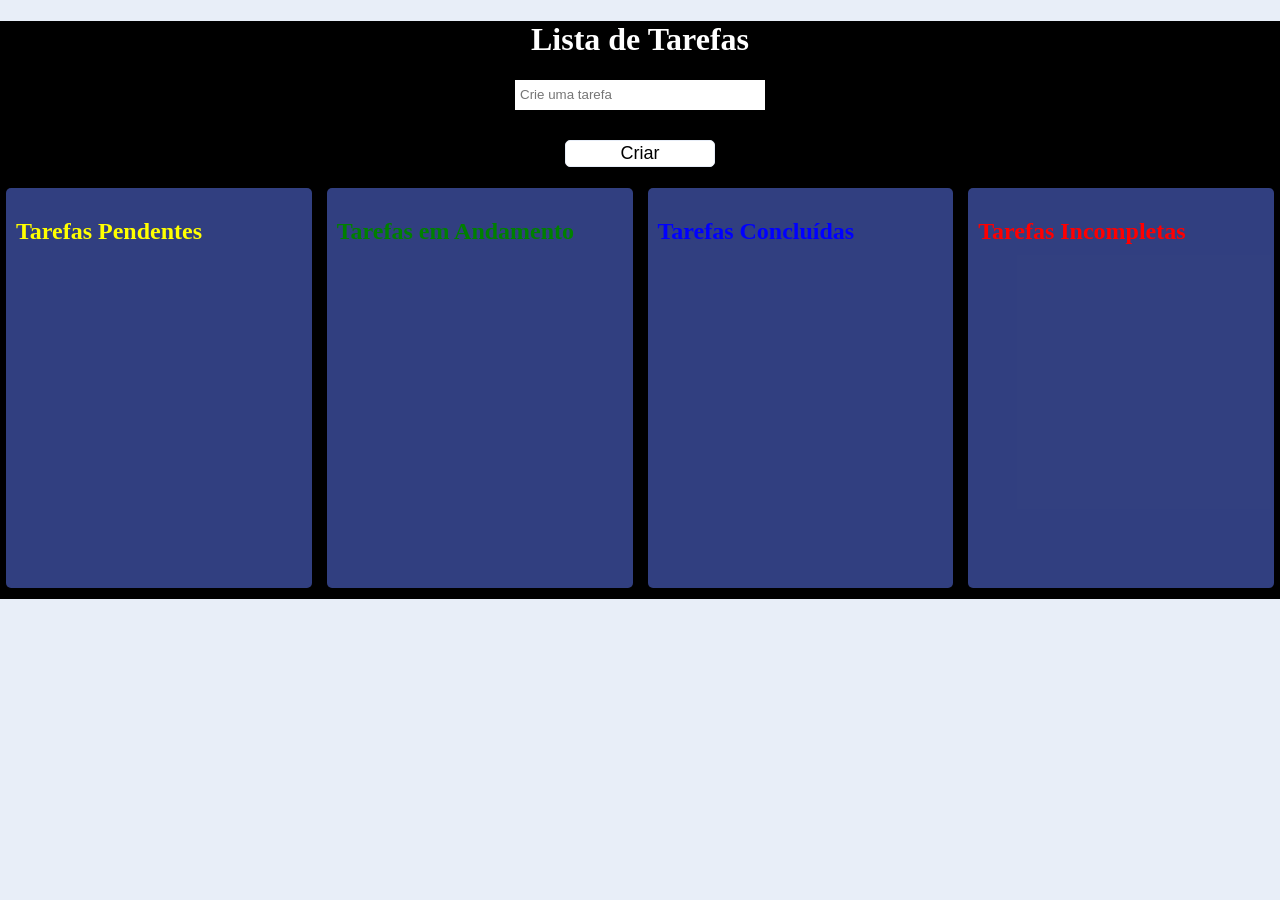
<file: index.html>
<!DOCTYPE html>
<html lang="pt-BR">
<head>
  <meta charset="UTF-8">
  <meta name="viewport" content="width=device-width, initial-scale=1.0">
  <title>Meu site</title>
  <link rel="stylesheet" href="./assets/css/site.css">
  <script src="./assets/js/index.js" defer></script>
</head>
<body>
  <main class="all">
    <h1>Lista de Tarefas</h1>
    <form class="forms" action="" method="get" autocomplete="off">
      <input id="tarefas-usuario" type="text" placeholder="Crie uma tarefa">

      <div class="comand">
        <button class="botao" type="button">Criar</button>
      </div>
      
      <!-- <div class="comanda">
        <button class="reset" type="submit">resetar</button>
      </div> -->
    </form>
  <section class="board-tasks">
    <div class="taskPen">
      <h2 class="h2Pen">Tarefas Pendentes</h2>
    </div>

    <div class="taskExe">
      <h2 class="h2Exe">Tarefas em Andamento</h2>
    </div>

    <div class="concTask">
      <h2 class="h2Conc">Tarefas Concluídas</h2>
    </div>

    <div class="taskInc">
      <h2 class="h2Inc">Tarefas Incompletas</h2>
    </div>
  </section>
  <!-- <footer class="rodape"></footer> -->
  </main>
</body>
</html>
</file>
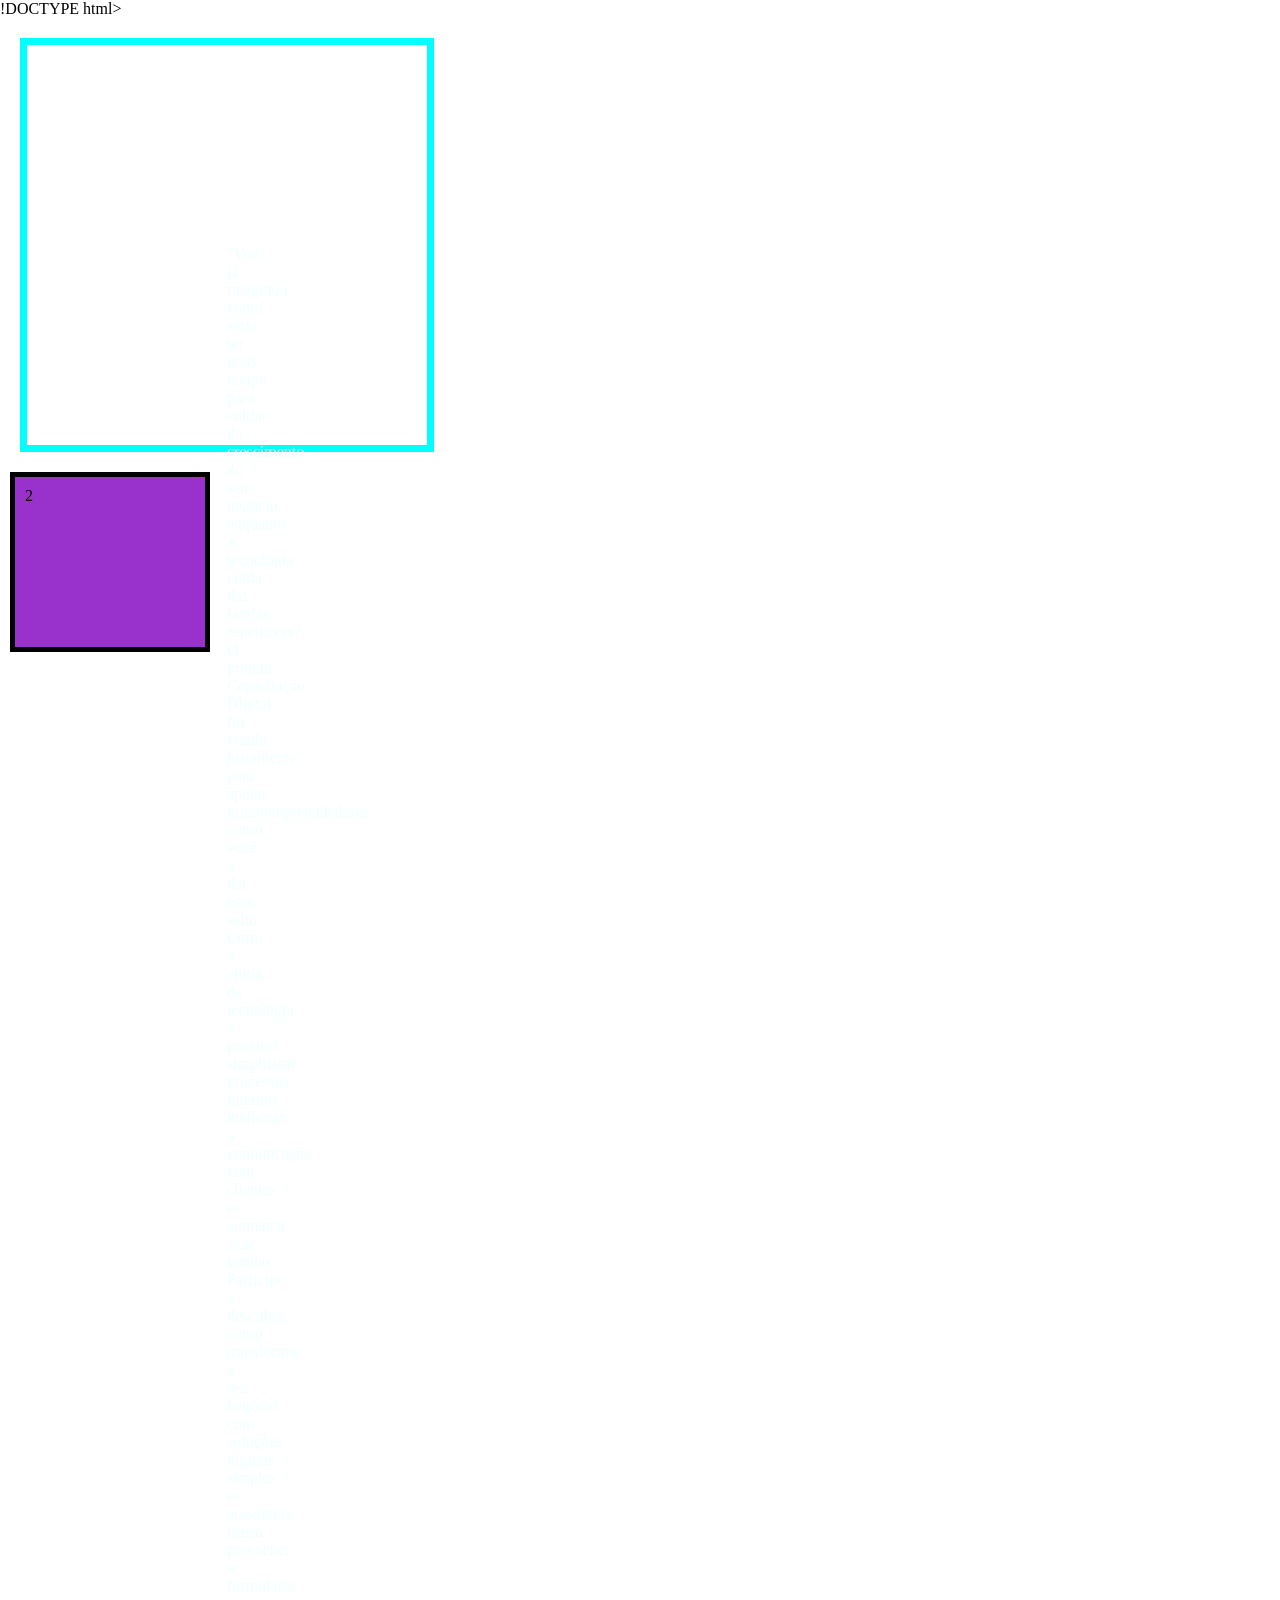
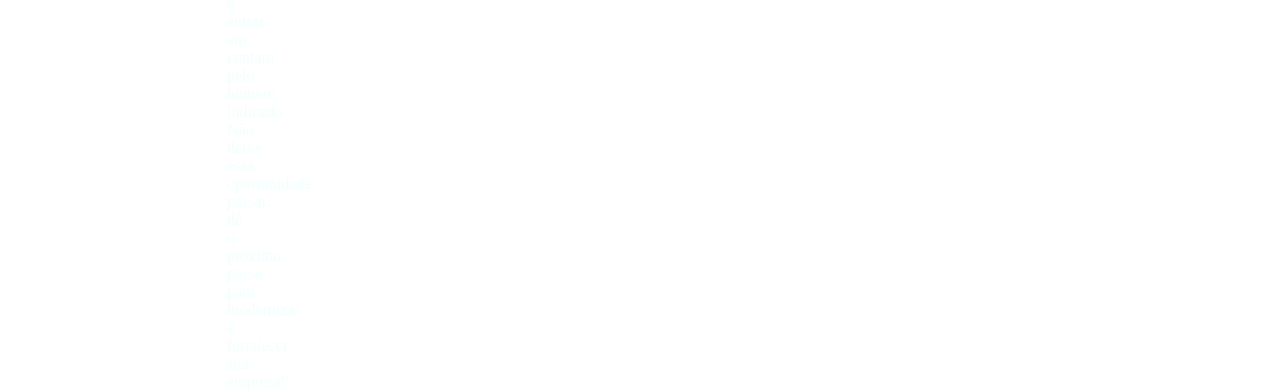
<file: aula_html/BoxModel.html>
<!-- Aprendendo Css box model, utilizando e modificando as boxes da página -->
!DOCTYPE html>
<html lang="pt-Br">
<head>
    <meta charset="UTF-8">
    <meta name="viewport" content="width=device-width, initial-scale=1.0">
    <title>Document</title>

    <style>
      * {
        margin: 0;
        padding: 0;
        box-sizing: border-box;
      }

      
      .section-one {
        background-image: url(https://template.canva.com/EAEvfjdIStk/1/0/1600w-PIa07NDoI20.jpg);
        background-size: cover;
        background-position: center;
        color: azure;
        width: 400px;
        padding: 200px;
        height: 295px;
        margin: 20px;
        border-width: 7px;
        border-style: solid;
        border-bottom-color: aqua;
        border-top-color: aqua;
        border-left-color: aqua;
        border-right-color: aqua;
      }
      
      .section-two {
        background: darkorchid;
        border: 5px solid black;
        width: 200px;
        padding: 10px;
        height: 180px;
        margin: 10px;
      }
    </style>
</head>
<body>
    <section class="section-one">"Você já imaginou como seria ter mais tempo para cuidar do crescimento do seu negócio, 
      enquanto a tecnologia cuida das tarefas repetitivas? O projeto Capacitação Digital foi criado justamente para apoiar microempreendedores como você a dar esse salto. 
      Com a ajuda da tecnologia, é possível simplificar processos internos, melhorar a comunicação com clientes e aumentar suas vendas.
      Participe e descubra como transformar o seu negócio com soluções digitais simples e acessíveis. 
      Basta preencher o formulário e entrar em contato pelo número indicado.
      Não deixe essa oportunidade passar: dê o próximo passo para modernizar e fortalecer sua empresa!"</section>
    
    <section class="section-two">2
        <h1>

        </h1>
    </section>
</body>
</html>
</file>
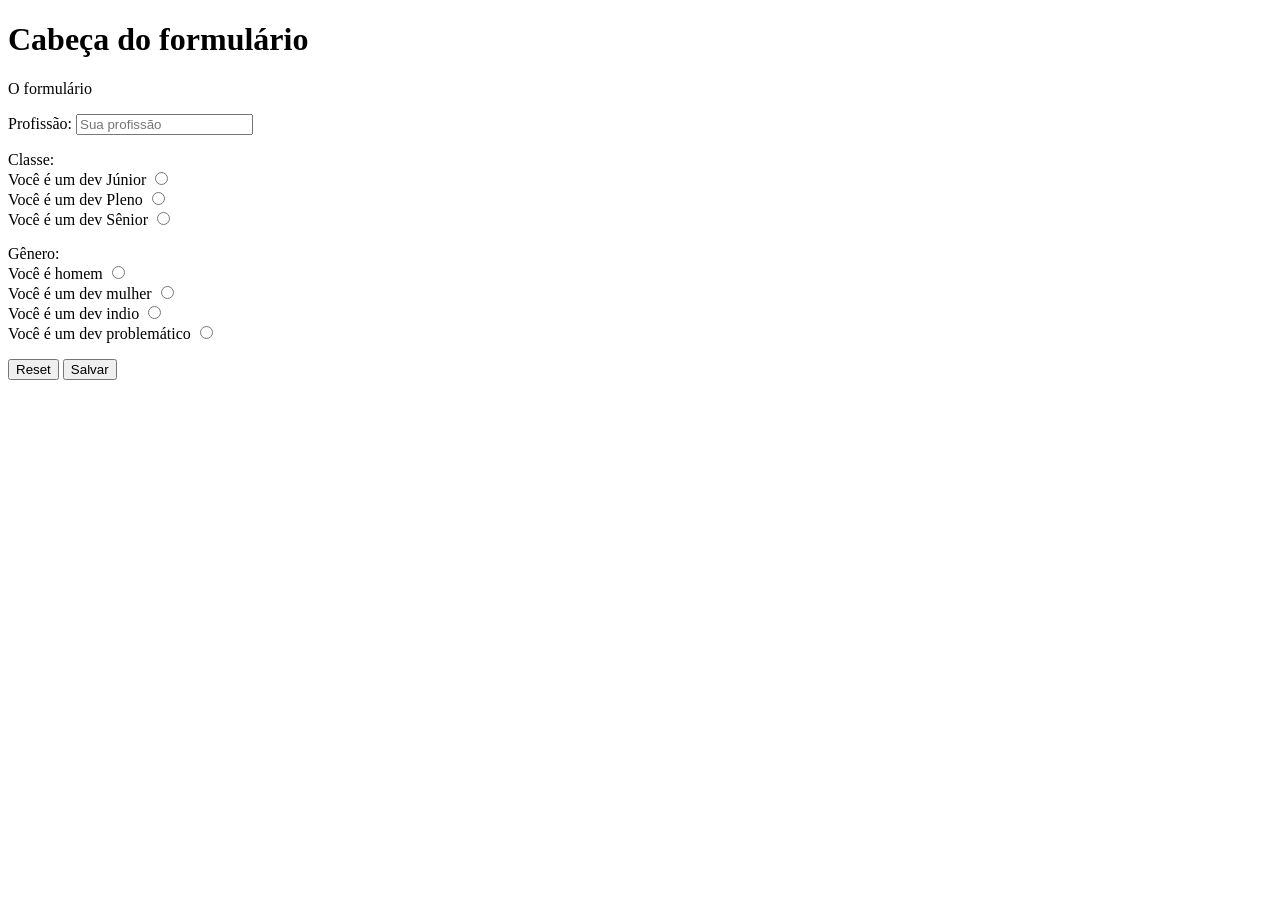
<file: aula_html/Forms.html>
<!-- Formulários e input -->
<!DOCTYPE html>
<html lang="pt-BR">
<head>
    <meta charset="UTF-8">
    <meta name="viewport" content="width=device-width, initial-scale=1.0">
    <title>Document</title>

    <style>
        label {
            cursor: pointer;
        }
    </style>
</head>
<body>
    <form action="#" method="get" target="_blank">
        <h1>Cabeça do formulário</h1>
        <p>O formulário</p>
        <p>
            <label for="form">Profissão:</label>
            <input type="text" id="form" name="profissão" 
            placeholder="Sua profissão" required>
        </p>
        <p>
            Classe:<br>
            <label for="Junior">Você é um dev Júnior</label>
            <input type="radio" value="Junior" id="Junior" name="Classe"><br>
            <label for="Pleno">Você é um dev Pleno</label>
            <input type="radio" value="Pleno" id="Pleno" name="Classe"><br>
            <label for="Sênior">Você é um dev Sênior</label>
            <input type="radio" value="Sênior" id="Sênior" name="Classe"><br>
        </p>
        <p>
            Gênero:<br>    
            <label for="homem">Você é homem</label>
            <input type="radio" value="homem" id="homem" name="genero"><br>
            <label for="mulher">Você é um dev mulher</label>
            <input type="radio" value="mulher" id="mulher" name="genero"><br>
            <label for="indio">Você é um dev indio</label>
            <input type="radio" value="indio" id="indio" name="genero"><br>
            <label for="problemático">Você é um dev problemático</label>
            <input type="radio" value="problemático" id="problemático " name="genero">

        </p>
        <p>
            <button type="reset">Reset</button>
            <button type="submit">Salvar</button>
        </p>
    </form>
</body>
</html>
</file>
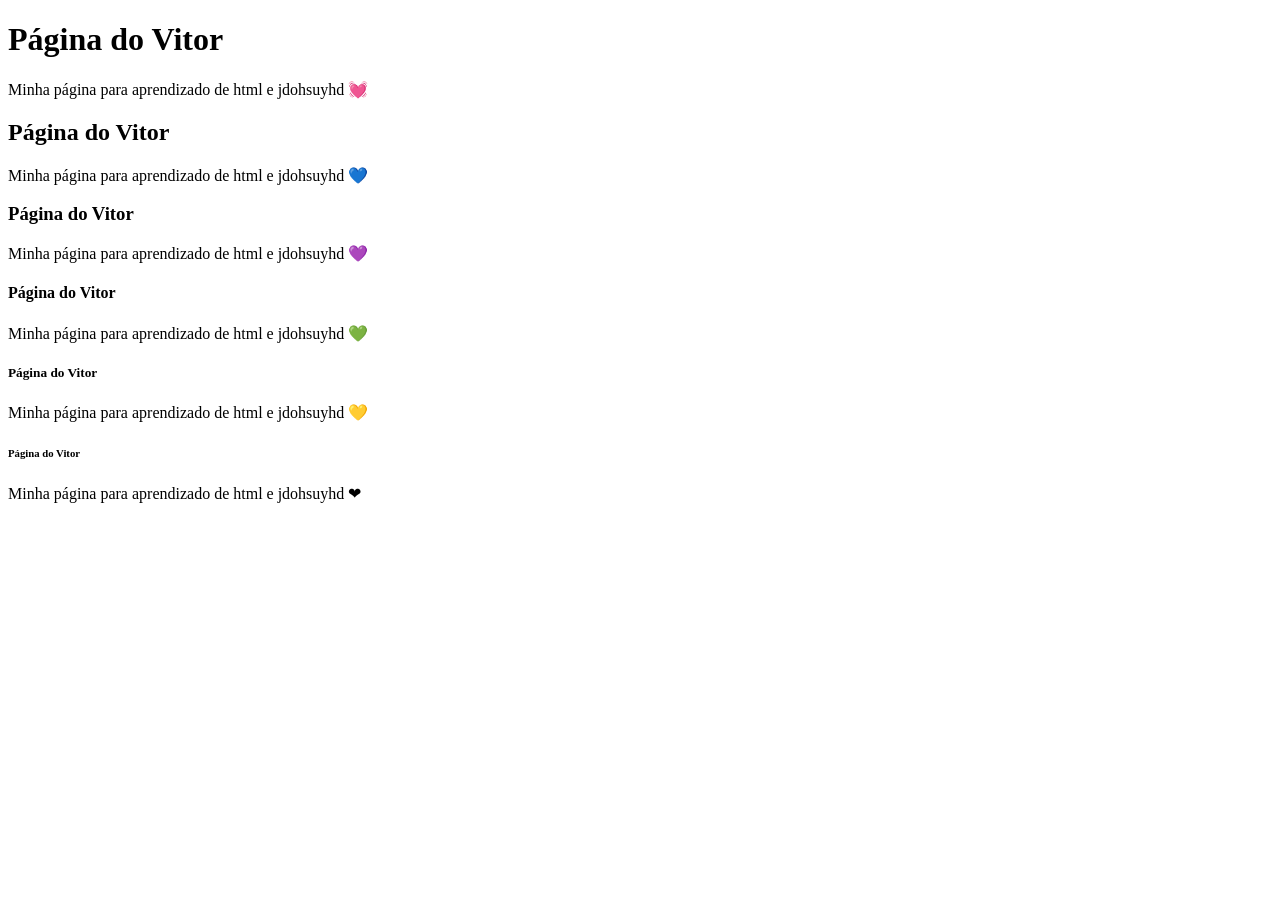
<file: aula_html/Head.html>
<!-- Aula de heading e a importância da sua hierarquia -->
<!DOCTYPE html>
<html lang="pt-BR">
<head>
  <meta charset="UTF-8">
  <meta name="viewport" content="width=device-width, initial-scale=1.0">
  <title>Minha Página</title>
</head>
  <body>
    <h1>Página do Vitor</h1>
      <p>Minha página para aprendizado de html e jdohsuyhd 💓</p>
    <h2>Página do Vitor</h2>
      <p>Minha página para aprendizado de html e jdohsuyhd 💙</p>
    <h3>Página do Vitor</h3>
      <p>Minha página para aprendizado de html e jdohsuyhd 💜</p>
    <h4>Página do Vitor</h4>
      <p>Minha página para aprendizado de html e jdohsuyhd 💚</p>
    <h5>Página do Vitor</h5>
      <p>Minha página para aprendizado de html e jdohsuyhd 💛</p>
    <h6>Página do Vitor</h6>
      <p>Minha página para aprendizado de html e jdohsuyhd ❤</p>
</body>
</html>
</file>
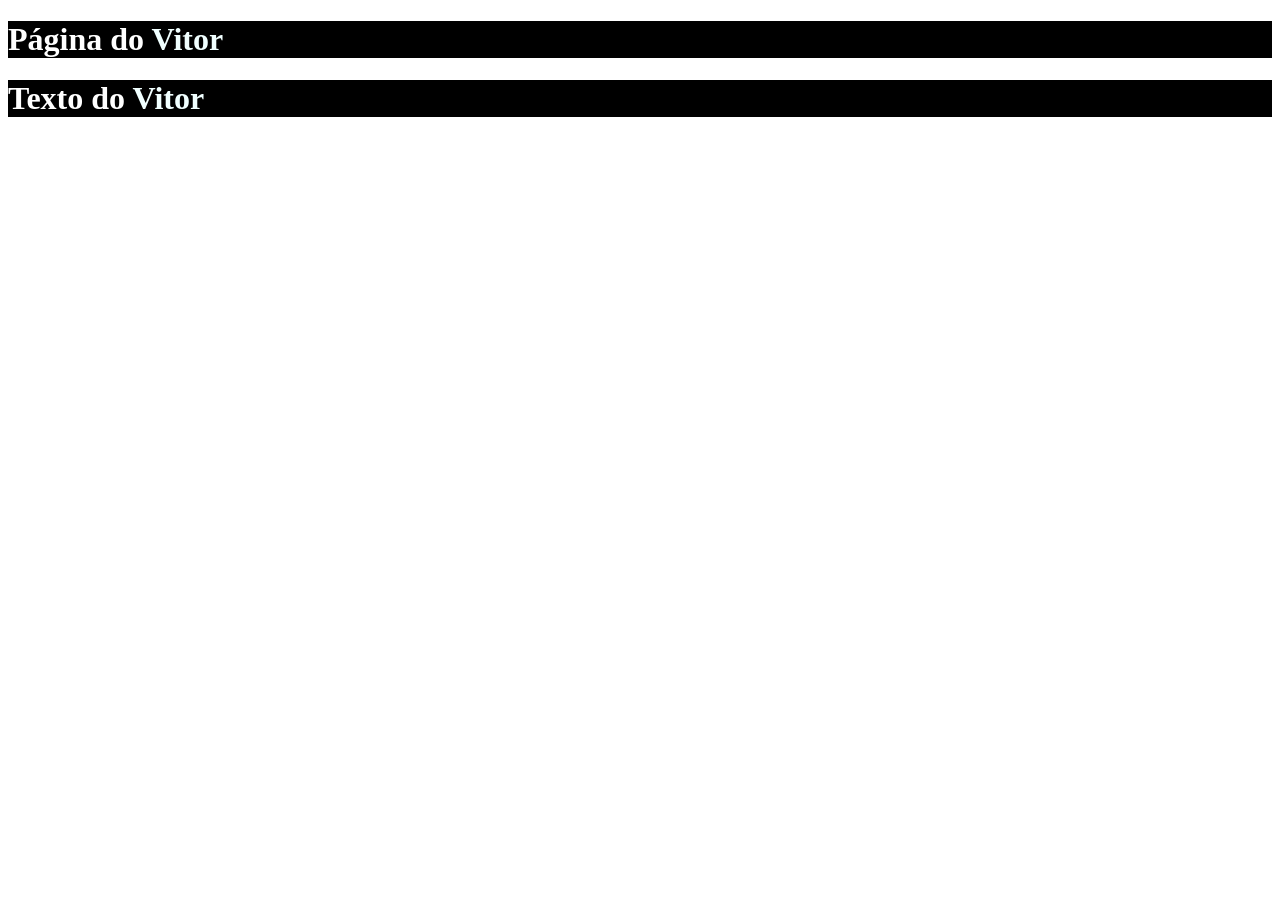
<file: aula_html/Id&Class.html>
<!-- Aula de id e class, ensino a especificar componente a ser modificado -->
<!DOCTYPE html>
<html lang="pt-BR">
<head>
  <meta charset="UTF-8">
  <meta name="viewport" content="width=device-width, initial-scale=1.0">
  <title>Minha Página</title>

<style>
  h1 {
    color: white;
    background: black;
  }

  .bold {
    color: azure;
  }
</style>

</head>
  <body>
    <h1 id="1" class="Fundo-preto cor branca">
      Página do <b class="bold">Vitor</b>
    </h1>
    <h1 id="cabecalho-2">
      Texto do <b class="bold">Vitor</b>
    </h1>
  </body>
</html>
</file>
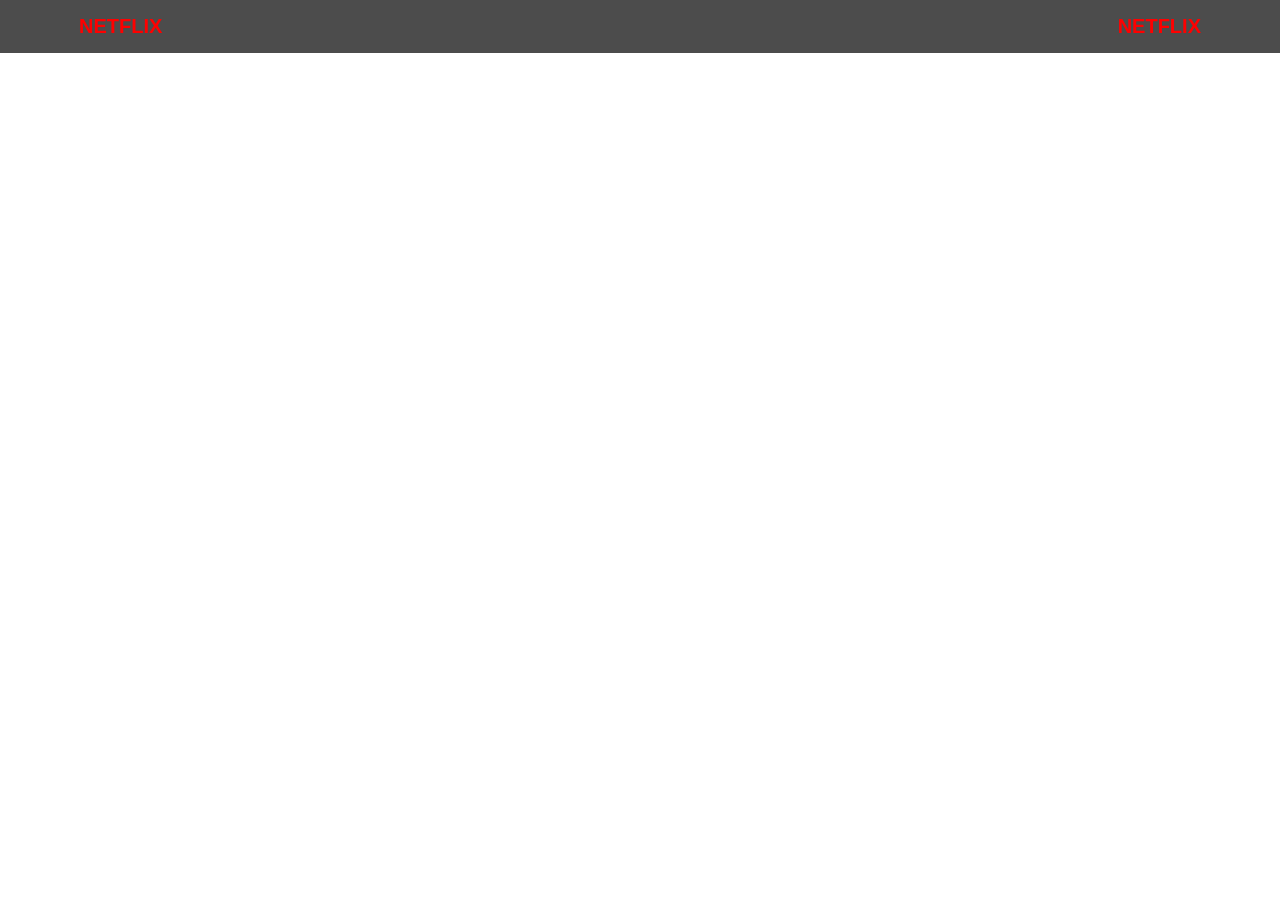
<file: aula_html/Sem&Css.html>
<!-- Estudando semântica html e inicio em css junto a réplica de menu da netflix -->
<!DOCTYPE html>
<html lang="pt-BR">
<head>
    <meta charset="UTF-8">
    <meta name="viewport" content="width=device-width, initial-scale=1.0">
    <title>Document</title>

  <style>
    * {
      margin: 0;
      padding: 0;
    }

    #heading div {
      width: 90%;
      display: flex;
      justify-content: space-between;
      margin: 0 auto;
    }

    #heading .h1 { 
      padding: 15px ;
      font-size: 20px;
      text-transform: uppercase;
    }
    
    #heading .h1 { 
      padding: 15px ;
      font-size: 20px;
      text-transform: uppercase;
    }

    body {
      background-image: url("https://assets.nflxext.com/ffe/siteui/vlv3/bebd95d0-65f9-41a9-9d12-4794db63653e/web/BR-pt-20250922-TRIFECTA-perspective_26113722-acb1-4ae3-b68e-1f4210559682_large.jpg");
      background-size: cover;
      background-position: top center;
    }

    #heading {
      background: rgba( 0, 0, 0, 0.7);
    }

    a {
      color: red;
      text-decoration: none;
      font-family: sans-serif;
    }
  </style>

</head>
<body>
  <!-- <div style="width: 200px; height: 200px; background: blue; float: left;">
  
    <div style="width: 100px; height: 100px; background: purple; float: left"></div>

    <div style="width: 100px; height: 100px; background: green; float: left"></div>
    
    <div style="width: 100px; height: 100px; background: red; float: left"></div> -->
  <!-- </div> -->
  <header id="heading">
    <div>
    <h1 class="h1">
      <a href="#">Netflix</a>
    </h1> 
    
    <h2 class="h1">
      <a href="#">Netflix</a>
    </h2> 
    </div>
  </header>
</body>
</html>
</file>
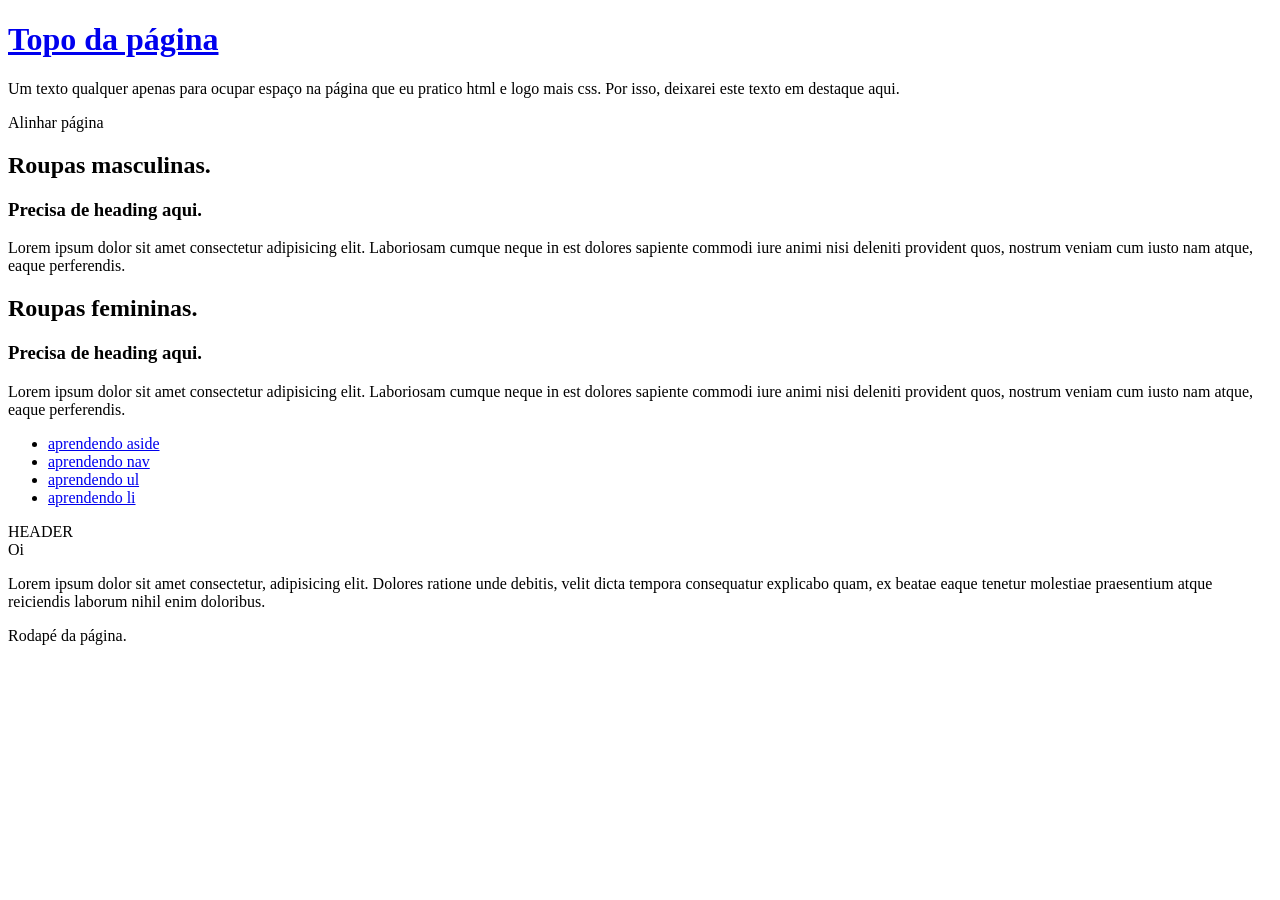
<file: aula_html/SemHt.html>
<!-- Aprendendo sobre semântica em html -->
<!DOCTYPE html>
<html lang="pt-BR">
<head>
    <meta charset="UTF-8">
    <meta name="viewport" content="width=device-width, initial-scale=1.0">
    <title>Minha Página</title>
</head>
<body>
  <header>
    <h1>
      <a href="Aqui">Topo da página</a>
    </h1>
    <P>Um texto qualquer apenas para ocupar espaço na página que eu pratico html 
        e logo mais css. Por isso, 
        deixarei este texto em destaque aqui.</P>
        <div>Alinhar página</div>
  </header>

  <section> 
    <header>
      <h2>Roupas masculinas.</h2>
    </header>

    <article>
      <h3>Precisa de heading aqui.</h3>
      <p>Lorem ipsum dolor sit amet consectetur adipisicing elit.
         Laboriosam cumque neque in est dolores sapiente commodi iure animi nisi deleniti provident quos,
         nostrum veniam cum iusto nam atque, eaque perferendis.</p>
    </article>

  </section>


  <section> 
    <header>
      <h2>Roupas femininas.</h2>
    </header>

    <article>
      <h3>Precisa de heading aqui.</h3>
      <p>Lorem ipsum dolor sit amet consectetur adipisicing elit.
         Laboriosam cumque neque in est dolores sapiente commodi iure animi nisi deleniti provident quos,
         nostrum veniam cum iusto nam atque, eaque perferendis.</p>
    </article>

    <aside>
      <nav>
        <ul> 
          <li><a href="outro_link">aprendendo aside</a></li>
          <li><a href="outro_link">aprendendo nav</a></li>
          <li><a href="outro_link">aprendendo ul</a></li>
          <li><a href="outro_link">aprendendo li</a></li>
        </ul>
      </nav>
    </aside>

    <article>
      <header>HEADER</header>
      <div>Oi</div>
      <p>Lorem ipsum dolor sit amet consectetur, adipisicing elit.
         Dolores ratione unde debitis, velit dicta tempora consequatur explicabo quam, 
         ex beatae eaque tenetur molestiae praesentium atque reiciendis laborum nihil enim doloribus.</p>
         <footer>Rodapé da página.</footer>
    </article>

  </section>
</body>
</html>
</file>
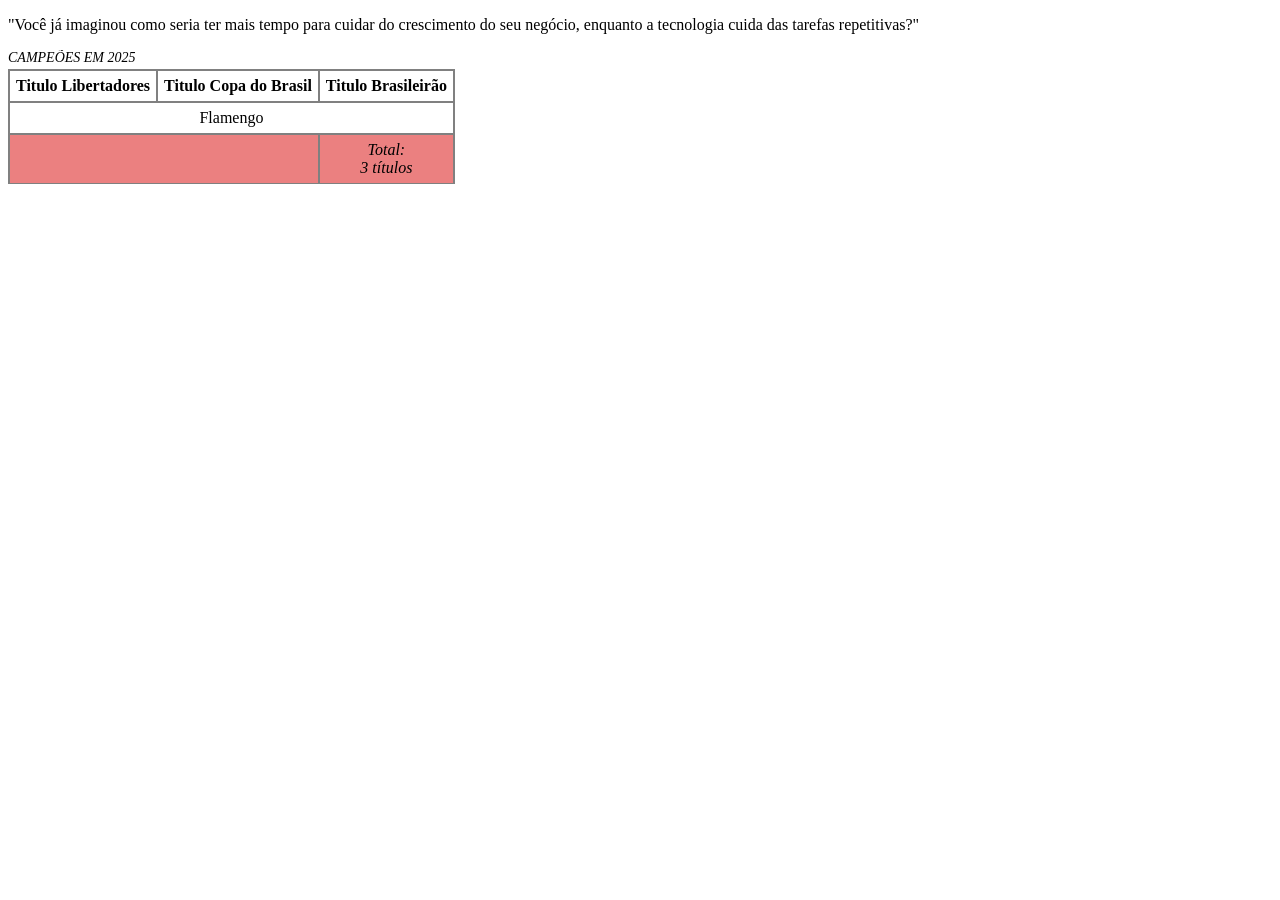
<file: aula_html/Tables.html>
<!-- Aprendendo a montar tabela -->
<!DOCTYPE html>
<html lang="pt-BR">
<head>
    <meta charset="UTF-8">
    <meta name="viewport" content="width=device-width, initial-scale=1.0">
    <title>Document</title>
</head>

<style>
    td, th {
        border: 2px solid gray;
        padding: 6px;
        text-align: center;
    }

    table {
        border-collapse: collapse;
    }

    caption {
        text-align: left;
        font-style: italic;
        text-transform: uppercase;
        font-size: 14px;
        margin-bottom: 3px;
    }

    .bold {
        color: black;
    }

    tfoot {
        background-color: rgba(216, 2, 2, 0.5);
        font-style: italic;
    }

    .responsive-table {
        width: 100%;
        overflow: auto;
    }
</style>
<body>
    <p>"Você já imaginou como seria ter mais tempo para 
        cuidar do crescimento do seu negócio, 
        enquanto a tecnologia cuida das tarefas 
        repetitivas?"</p>
    <div class="responsive-table">
        <table>
            <caption class="bold">Campeões em 2025</caption>
            <thead>
                <tr>
                    <th>Titulo Libertadores</th>
                    <th>Titulo Copa do Brasil</th>
                    <th>Titulo Brasileirão</th>
                </tr>
            </thead>

        <tbody>
            <tr>
                <td colspan="3">Flamengo</td>
            </tr>
        </tbody>

            <tfoot>
                <tr>
                    <td colspan="2"></td>
                    <td>Total:<br>3 títulos</td>
                </tr>
                <tr>
                    
                </tr>
            </tfoot>
        </table>
    </div>
</body>
</html>
</file>
<file: assets/css/site.css>
.elms-sans- {
  font-family: "Elms Sans", sans-serif;
  font-optical-sizing: auto;
  font-weight: weight;
  font-style: normal;
}

:root {
  --corBase: rgb(232, 238, 248);
  --corMenu: rgba(43, 69, 214, 0.863);
}

/* Border-box serve para afastar o conteúdo da borda do elemento.
    Visto que sem ele o padding é somado à width e height aumentando o tamanho do elemento e seu conteúdo fica na borda.
 */

* {
  box-sizing: border-box;
  outline: 0;
}

/* tag Main */
.all {
  background-color: black ;
}

body {
  margin: 0;
  padding: 0;
  background-color: var(--corBase);
}


h1 {
  color: white;
  text-align: center;
}

form, form input {
  display: block;
  width: 30em;
  margin: 10px auto;
  border: 0;
}

form input:focus {
  outline: 2px solid rgb(9, 1, 46);
}

/* input  */
#tarefas-usuario {
  padding: 5px;
  width: 250px;
  min-height: 30px;
}

#tarefas-usuario {
  box-shadow: 2px;
}

/* div do botão de criar task */
.comand {
  display: flex;
  justify-content: center;
}

/* configurando botao de criar task */
.botao {
  width: 150px;
  height: 1.5em;
  font-size: 18px;
  font-weight: 500;
  margin-top: 20px;
}

/* Estilo do botão */
.botao {
  background-color: rgb(255, 255, 255);
  border: 1px solid var(--corBase);
  border-radius: 5px;
  cursor: pointer;
}

/* Caracteristicas ao interagir o botão */
.botao:hover {
  background-color: rgb(131, 160, 255);
}

/* Caracteristicas ao apertar o botão */
.botao:active {
  background-color: rgb(62, 86, 165);
}

/* configurando o botão para limpar o input */
.reset {
  font-size: 18px;
  font-weight: 500;
  margin-top: 10px;
}

/* estilo do botão de limpar o input */
.reset {
  border: 1px solid var(--corBase);
  border-radius: 5px;
}

/* Caracteristicas ao interagir o botão */
.reset:hover {
  background-color: rgb(131, 160, 255);
}

/* Caracteristicas ao apertar o botão */
.reset:active {
  background-color: rgb(62, 86, 165);
}

/* Tamanho da section */
.board-tasks {
  display: flex;
  gap: 5px;
  height: 100%;
  /* max-width: 700px; */
  margin: 10px auto;
  padding: 1px;
}

/* Estilo da section */
.board-tasks {
  background-color: black;
  color: white;
  border-radius: 10px;
}

/* div´s de estado das tasks */
.taskPen, .taskExe, .concTask, .taskInc {
  width: 30em;
  min-height: 400px;
  max-height: 100%;
  margin: 10px 5px;
  padding: 10px;
  border-radius: 5px;
}

.h2Pen {
  color: yellow;
}

.h2Exe {
  color: green;
}

.h2Conc {
  color: blue;
}

.h2Inc {
  color: red;
}

/* Estilo das div´s */
.taskPen, .taskExe, .concTask, .taskInc {
  background-color: rgba(98, 126, 253, 0.507);
}

.taskAddUser{
  min-height: 25px;
  max-height: 100%;
  margin: 5px;
  padding: 2px;
}

.taskAddUser { 
  background-color: white;
  color: black;
}

.textTask {
  margin: 0px auto;
}


.DelTask {
  color: red;
  font-size: 15px;
  background-color: white;
}
</file>
